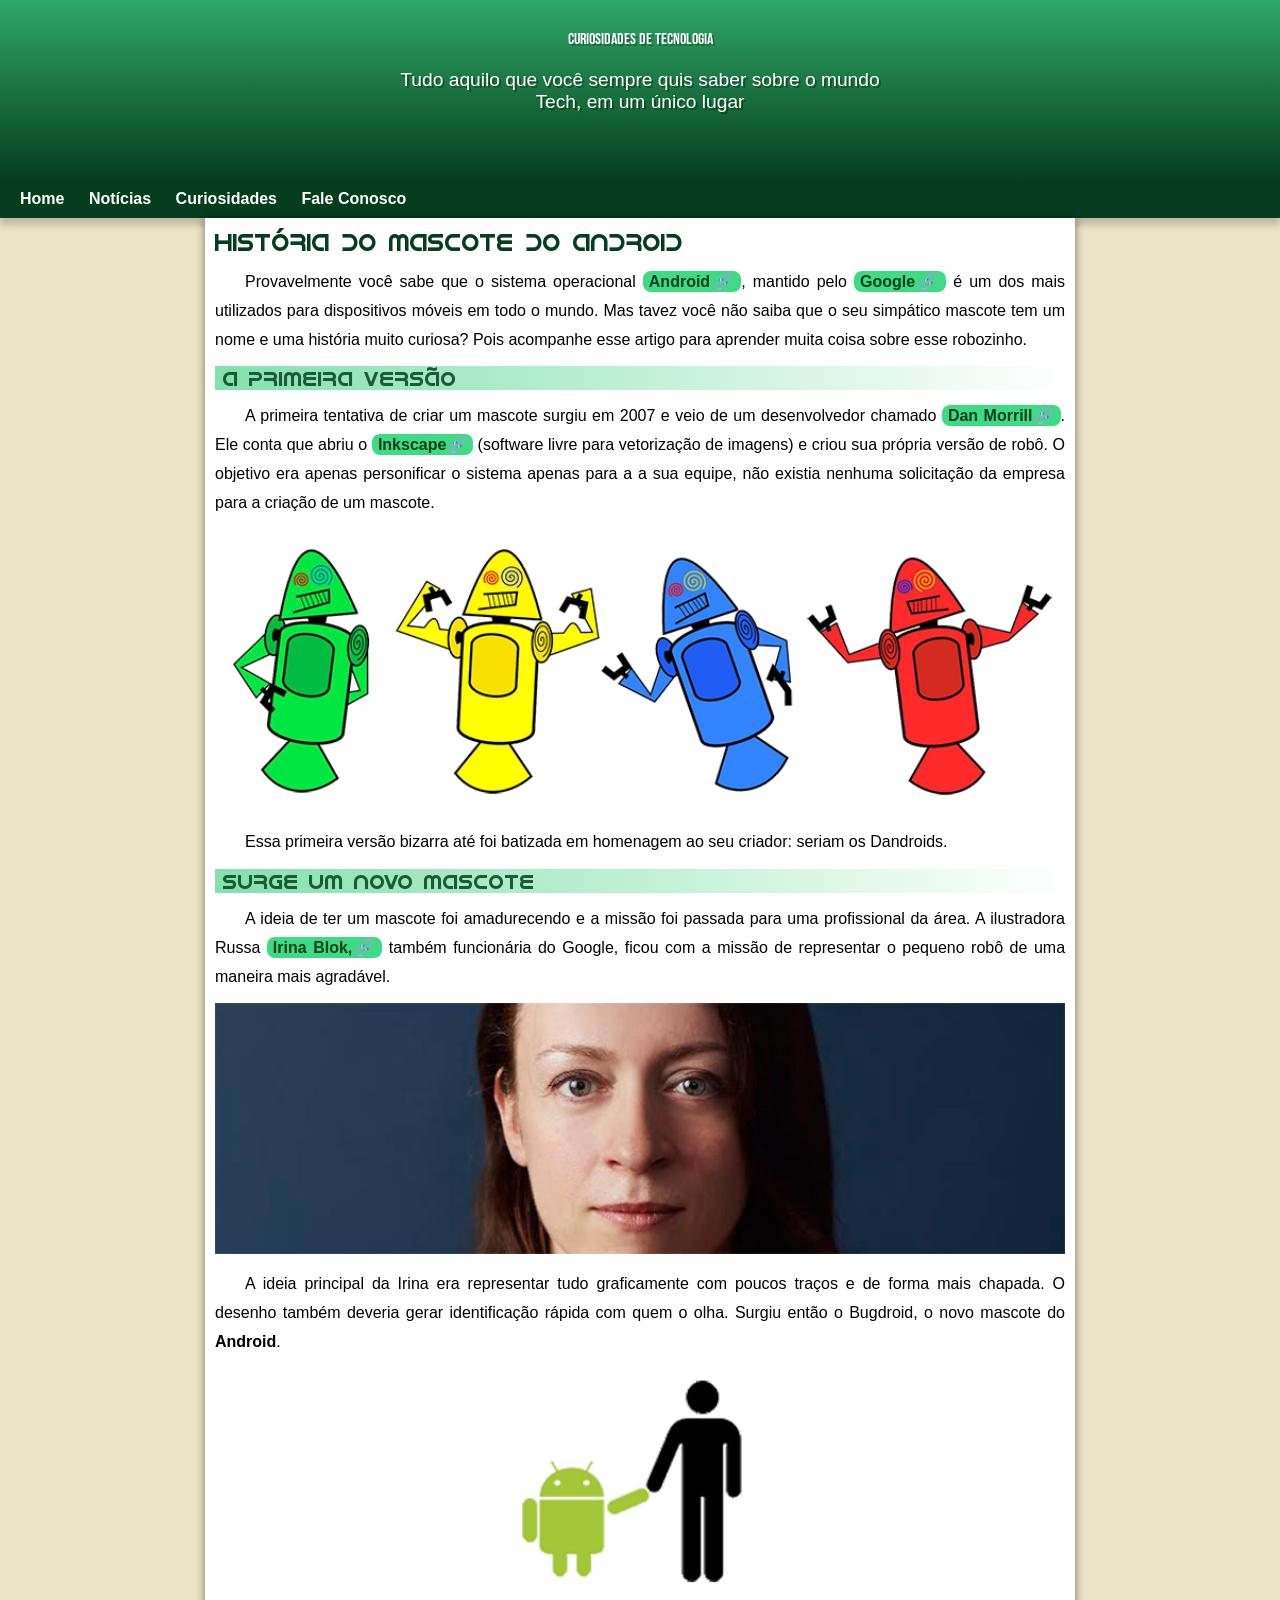
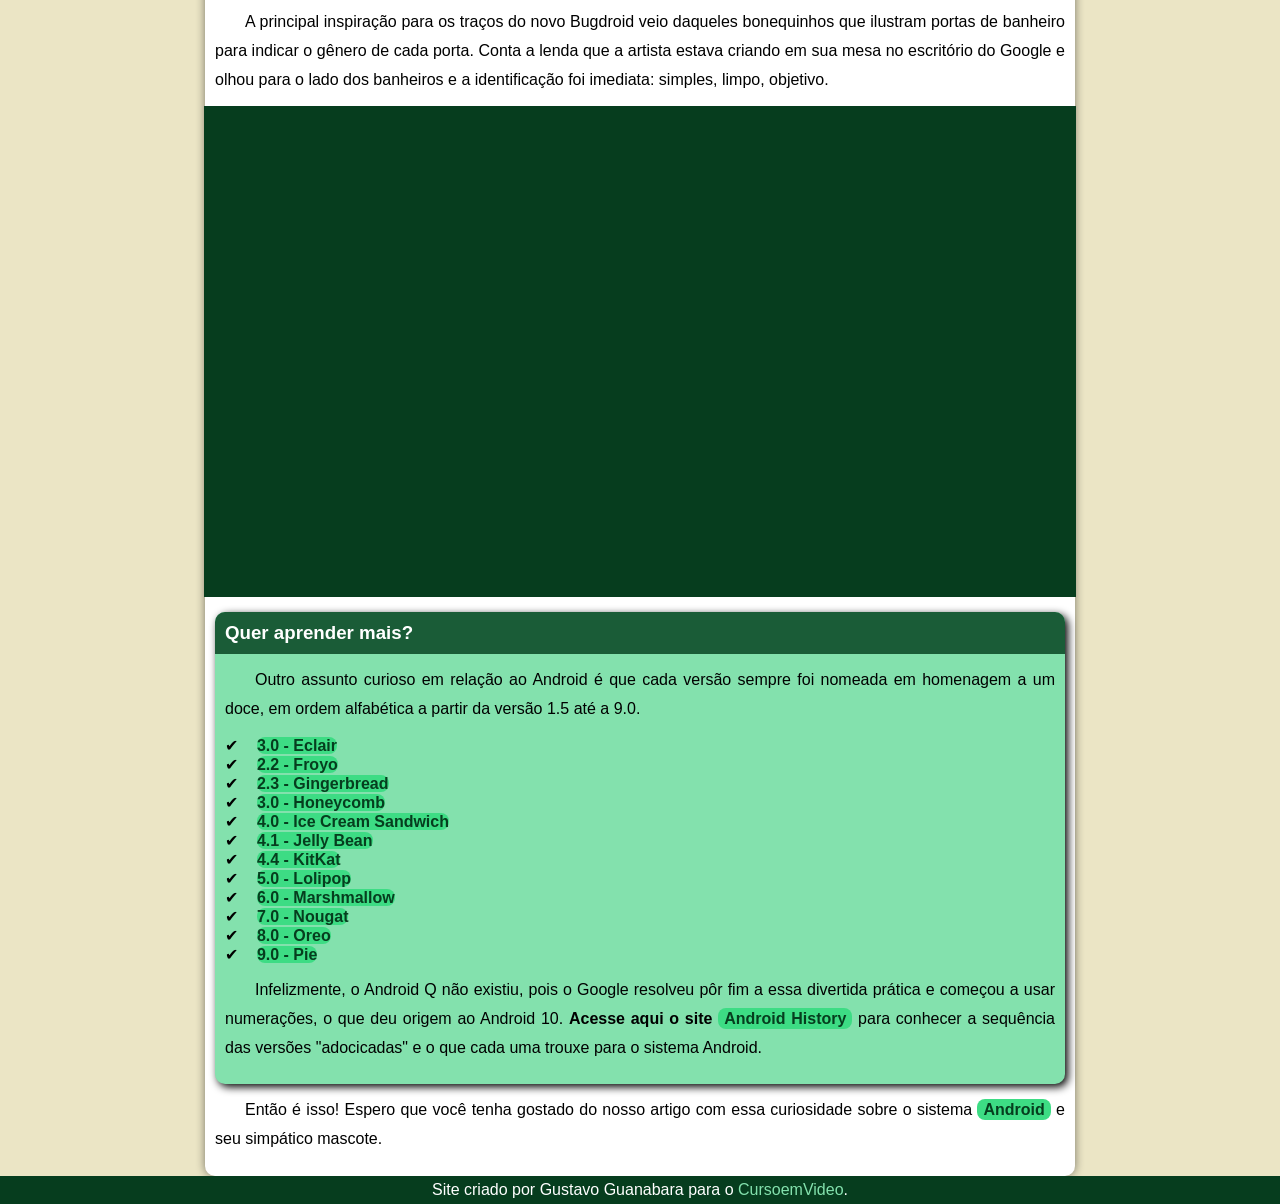
<file: index.html>
<!DOCTYPE html>
<html lang="en">

<head>
    <meta charset="UTF-8">
    <meta http-equiv="X-UA-Compatible" content="IE=edge">
    <meta name="viewport" content="width=device-width, initial-scale=1.0">
    <title>Bugdroid</title>
    <link rel="stylesheet" href="/estilo/style.css">
    <link rel="shortcut icon" href="/imagens/favicon.ico" type="image/x-icon">
</head>

<body>
    <header>
        <h1> Curiosidades de Tecnologia</h1>

        <p> Tudo aquilo que você sempre quis saber sobre o mundo Tech, em um único lugar</p>
    </header>
    <nav>
        <a href="#">Home</a>
        <a href="#">Notícias</a>
        <a href="#">Curiosidades</a>
        <a href="#">Fale Conosco</a>
    </nav>
    <main>
        <article>
            <h1>História do Mascote do Android</h1>

            <p>Provavelmente você sabe que o sistema operacional <a href="#" target="_blank"class="externo"> Android</a>, mantido
                pelo <a href="#" target="_blank"class="externo"> <strong> Google</strong></a>
                é um dos mais utilizados para dispositivos móveis em todo o mundo. Mas tavez você não saiba que o
                seu simpático
                mascote tem um nome e uma história muito curiosa? Pois acompanhe esse artigo para aprender muita
                coisa sobre
                esse robozinho.</p>

            <h2>A primeira versão</h2>

            <p>A primeira tentativa de criar um mascote surgiu em 2007 e veio de um desenvolvedor chamado <a
                    href="https://androidcommunity.com/dan-morrill-shows-us-the-android-mascot-that-almost-was-20130103/"
                    target="_blank" class="externo">
                    Dan
                    Morrill</a>. Ele conta
                que abriu o <a href="https://inkscape.org/pt-br/" target="_blank"class="externo" rel="site do linkscape">
                    Inkscape</a>
                (software livre para vetorização de imagens) e criou sua própria versão de robô. O objetivo
                era apenas personificar o sistema apenas para a a sua equipe, não existia nenhuma
                solicitação da empresa para a criação de um mascote.</p>

            <picture>
                <source media="(max-width:680px )" srcset="/imagens/dan-droids-pq.png">
                <img src="/imagens/dan-droids.png" alt="robozinho">
            </picture>

            <p> Essa primeira versão bizarra até foi batizada em homenagem ao seu criador: seriam os Dandroids.</p>

            <h2> Surge um novo mascote</h2>

            <p> A ideia de ter um mascote foi amadurecendo e a missão foi passada para uma profissional da área. A
                ilustradora Russa
                <a href="https://www.irinablok.com/" target="_blank"class="externo" rel="Irina blok "> Irina Blok,</a> também
                funcionária do Google, ficou
                com a missão de representar o pequeno robô de uma maneira mais
                agradável.
            </p>

            <picture>
                <source media="(max-width:680px )" srcset="/imagens/irina-blok-pq.jpg">
                <img src="/imagens/irina-blok.jpg" alt="criadora do Bugdroid">
            </picture>

            <p> A ideia principal da Irina era representar tudo graficamente com poucos traços e de forma mais
                chapada. O desenho também deveria gerar identificação rápida com quem o olha. Surgiu então o
                Bugdroid, o novo mascote
                do <strong>Android</strong>.
            </p>

            <img class="pequena" src="/imagens/bugdroid.png" alt="">

            <p> A principal inspiração para os traços do novo Bugdroid veio daqueles bonequinhos que ilustram portas
                de banheiro
                para indicar o gênero de cada porta. Conta a lenda que a artista estava criando em sua mesa no
                escritório do Google
                e olhou para o lado dos banheiros e a identificação foi imediata: simples, limpo, objetivo.</p>

            <div class="video">
                <iframe width="560" height="315" src="https://www.youtube.com/embed/l2UDgpLz20M"
                    title="YouTube video player" frameborder="0"
                    allow="accelerometer; autoplay; clipboard-write; encrypted-media; gyroscope; picture-in-picture; web-share"
                    allowfullscreen></iframe>
            </div>
            <aside>
                
                <h3>Quer aprender mais?</h3>

                <p> Outro assunto curioso em relação ao Android é que cada versão sempre foi nomeada em homenagem a
                    um
                    doce, em ordem
                    alfabética a partir da versão 1.5 até a 9.0.</p>
                <ul>
                    <li> <a href="#" target="_blank" rel="noopener noreferrer">3.0 - Eclair</a></li>
                    <li> <a href="#" target="_blank" rel="noopener noreferrer">2.2 - Froyo</a></li>
                    <li> <a href="#" target="_blank" rel="noopener noreferrer">2.3 - Gingerbread</a></li>
                    <li> <a href="#" target="_blank" rel="noopener noreferrer">3.0 - Honeycomb</a></li>
                    <li> <a href="#" target="_blank" rel="noopener noreferrer">4.0 - Ice Cream Sandwich</a></li>
                    <li> <a href="#" target="_blank" rel="noopener noreferrer">4.1 - Jelly Bean</a></li>
                    <li> <a href="#" target="_blank" rel="noopener noreferrer">4.4 - KitKat</a></li>
                    <li> <a href="#" target="_blank" rel="noopener noreferrer">5.0 - Lolipop</a></li>
                    <li> <a href="#" target="_blank" rel="noopener noreferrer">6.0 - Marshmallow</a></li>
                    <li> <a href="#" target="_blank" rel="noopener noreferrer">7.0 - Nougat</a></li>
                    <li> <a href="#" target="_blank" rel="noopener noreferrer">8.0 - Oreo</a></li>
                    <li> <a href="#" target="_blank" rel="noopener noreferrer">9.0 - Pie</a></li>
                </ul>
                <p> Infelizmente, o Android Q não existiu, pois o Google resolveu pôr fim a essa divertida prática e
                    começou a usar
                    numerações, o que deu origem ao Android 10.

                    <strong>Acesse aqui o site</strong> <a href="https://www.android.com/intl/pt-BR_br/history/"
                        target="_blank">Android History</a> para conhecer a sequência das versões
                    "adocicadas" e o que cada uma trouxe para o
                    sistema Android.
                </p>
            </aside>

            <p>Então é isso! Espero que você tenha gostado do nosso artigo com essa curiosidade sobre o sistema <a
                    href="#">Android</a> e seu
                simpático mascote.</p>


        </article>
    </main>
    <footer>
        <p> Site criado por Gustavo Guanabara para o <a href="https://www.cursoemvideo.com" target="_blank"
                rel="site curso em video"> CursoemVideo</a>.</p>
    </footer>
</body>

</html>
</file>
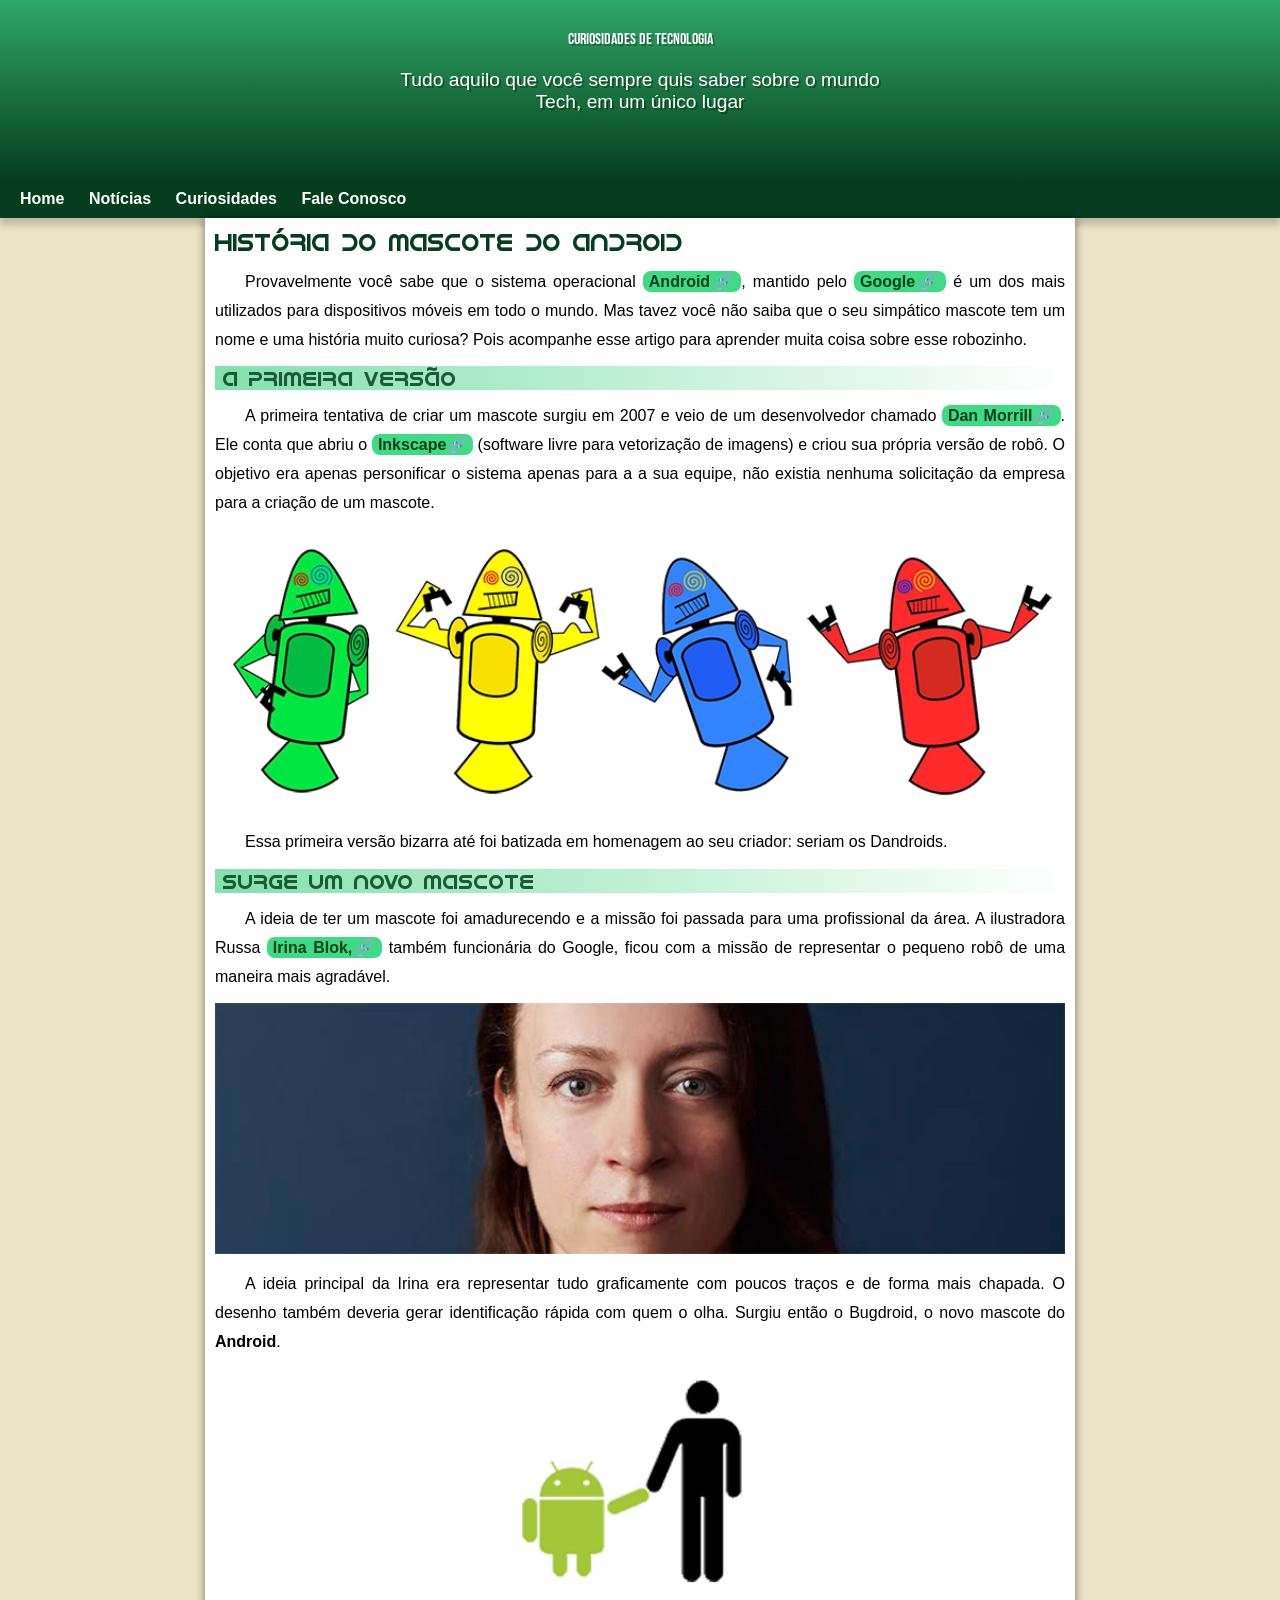
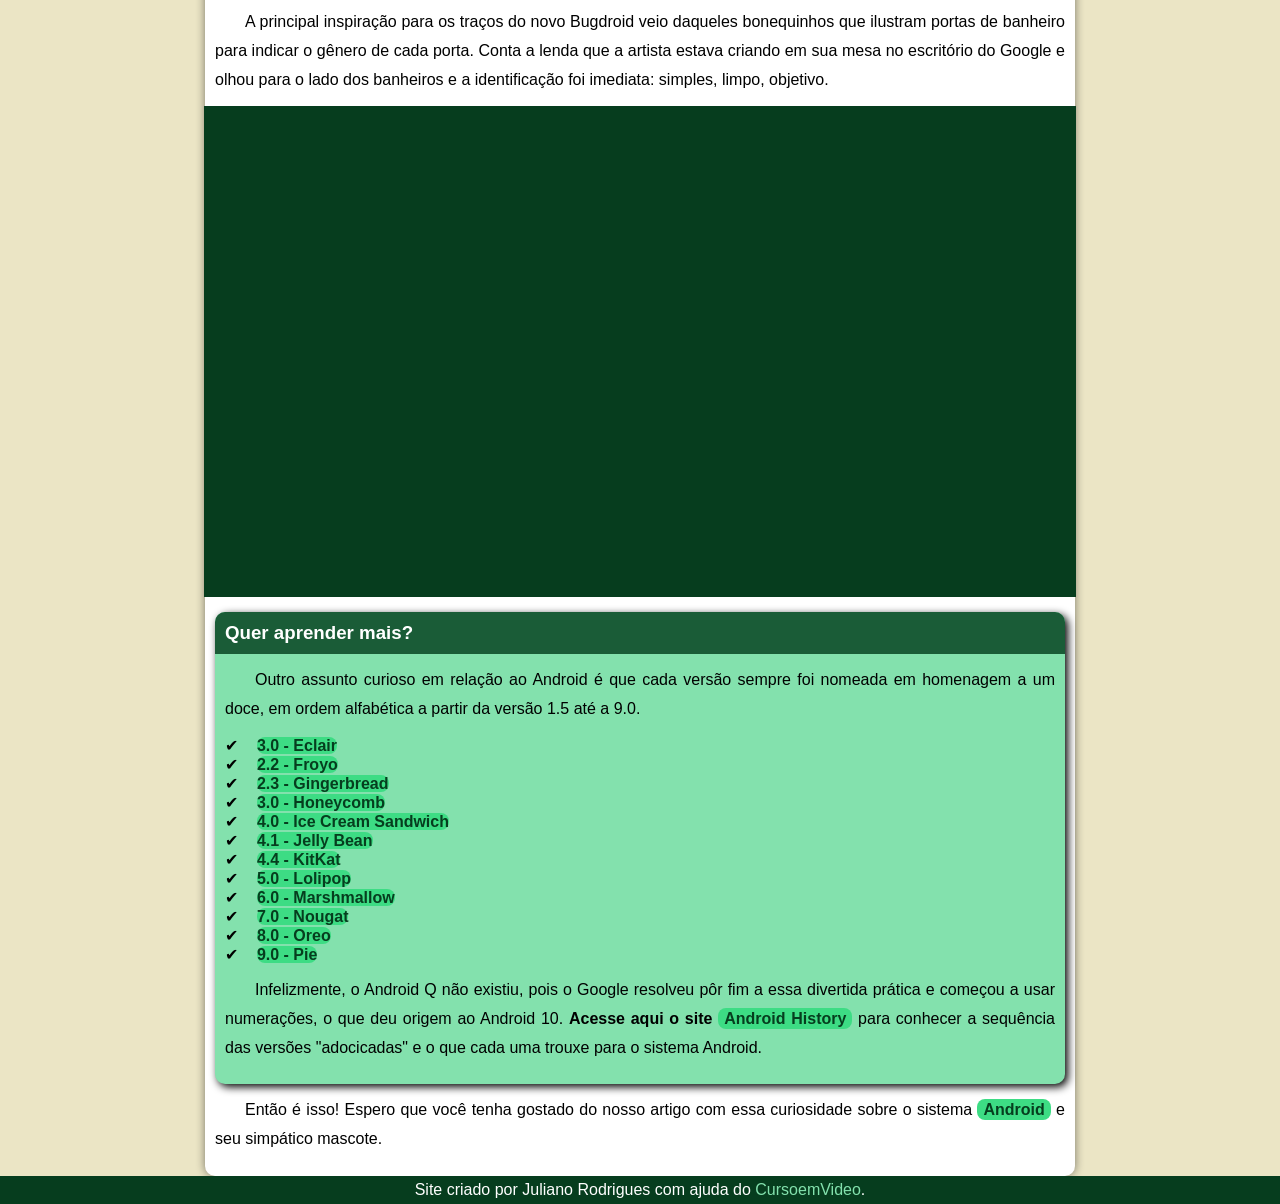
<file: android.html>
<!DOCTYPE html>
<html lang="en">

<head>
    <meta charset="UTF-8">
    <meta http-equiv="X-UA-Compatible" content="IE=edge">
    <meta name="viewport" content="width=device-width, initial-scale=1.0">
    <title>Bugdroid</title>
    <link rel="stylesheet" href="/estilo/style.css">
    <link rel="shortcut icon" href="/imagens/favicon.ico" type="image/x-icon">
</head>

<body>
    <header>
        <h1> Curiosidades de Tecnologia</h1>

        <p> Tudo aquilo que você sempre quis saber sobre o mundo Tech, em um único lugar</p>
    </header>
    <nav>
        <a href="#">Home</a>
        <a href="#">Notícias</a>
        <a href="#">Curiosidades</a>
        <a href="#">Fale Conosco</a>
    </nav>
    <main>
        <article>
            <h1>História do Mascote do Android</h1>

            <p>Provavelmente você sabe que o sistema operacional <a href="#" target="_blank"class="externo"> Android</a>, mantido
                pelo <a href="#" target="_blank"class="externo"> <strong> Google</strong></a>
                é um dos mais utilizados para dispositivos móveis em todo o mundo. Mas tavez você não saiba que o
                seu simpático
                mascote tem um nome e uma história muito curiosa? Pois acompanhe esse artigo para aprender muita
                coisa sobre
                esse robozinho.</p>

            <h2>A primeira versão</h2>

            <p>A primeira tentativa de criar um mascote surgiu em 2007 e veio de um desenvolvedor chamado <a
                    href="https://androidcommunity.com/dan-morrill-shows-us-the-android-mascot-that-almost-was-20130103/"
                    target="_blank" class="externo">
                    Dan
                    Morrill</a>. Ele conta
                que abriu o <a href="https://inkscape.org/pt-br/" target="_blank"class="externo" rel="site do linkscape">
                    Inkscape</a>
                (software livre para vetorização de imagens) e criou sua própria versão de robô. O objetivo
                era apenas personificar o sistema apenas para a a sua equipe, não existia nenhuma
                solicitação da empresa para a criação de um mascote.</p>

            <picture>
                <source media="(max-width:680px )" srcset="/imagens/dan-droids-pq.png">
                <img src="/imagens/dan-droids.png" alt="robozinho">
            </picture>

            <p> Essa primeira versão bizarra até foi batizada em homenagem ao seu criador: seriam os Dandroids.</p>

            <h2> Surge um novo mascote</h2>

            <p> A ideia de ter um mascote foi amadurecendo e a missão foi passada para uma profissional da área. A
                ilustradora Russa
                <a href="https://www.irinablok.com/" target="_blank"class="externo" rel="Irina blok "> Irina Blok,</a> também
                funcionária do Google, ficou
                com a missão de representar o pequeno robô de uma maneira mais
                agradável.
            </p>

            <picture>
                <source media="(max-width:680px )" srcset="/imagens/irina-blok-pq.jpg">
                <img src="/imagens/irina-blok.jpg" alt="criadora do Bugdroid">
            </picture>

            <p> A ideia principal da Irina era representar tudo graficamente com poucos traços e de forma mais
                chapada. O desenho também deveria gerar identificação rápida com quem o olha. Surgiu então o
                Bugdroid, o novo mascote
                do <strong>Android</strong>.
            </p>

            <img class="pequena" src="/imagens/bugdroid.png" alt="">

            <p> A principal inspiração para os traços do novo Bugdroid veio daqueles bonequinhos que ilustram portas
                de banheiro
                para indicar o gênero de cada porta. Conta a lenda que a artista estava criando em sua mesa no
                escritório do Google
                e olhou para o lado dos banheiros e a identificação foi imediata: simples, limpo, objetivo.</p>

            <div class="video">
                <iframe width="560" height="315" src="https://www.youtube.com/embed/l2UDgpLz20M"
                    title="YouTube video player" frameborder="0"
                    allow="accelerometer; autoplay; clipboard-write; encrypted-media; gyroscope; picture-in-picture; web-share"
                    allowfullscreen></iframe>
            </div>
            <aside>
                
                <h3>Quer aprender mais?</h3>

                <p> Outro assunto curioso em relação ao Android é que cada versão sempre foi nomeada em homenagem a
                    um
                    doce, em ordem
                    alfabética a partir da versão 1.5 até a 9.0.</p>
                <ul>
                    <li> <a href="#" target="_blank" rel="noopener noreferrer">3.0 - Eclair</a></li>
                    <li> <a href="#" target="_blank" rel="noopener noreferrer">2.2 - Froyo</a></li>
                    <li> <a href="#" target="_blank" rel="noopener noreferrer">2.3 - Gingerbread</a></li>
                    <li> <a href="#" target="_blank" rel="noopener noreferrer">3.0 - Honeycomb</a></li>
                    <li> <a href="#" target="_blank" rel="noopener noreferrer">4.0 - Ice Cream Sandwich</a></li>
                    <li> <a href="#" target="_blank" rel="noopener noreferrer">4.1 - Jelly Bean</a></li>
                    <li> <a href="#" target="_blank" rel="noopener noreferrer">4.4 - KitKat</a></li>
                    <li> <a href="#" target="_blank" rel="noopener noreferrer">5.0 - Lolipop</a></li>
                    <li> <a href="#" target="_blank" rel="noopener noreferrer">6.0 - Marshmallow</a></li>
                    <li> <a href="#" target="_blank" rel="noopener noreferrer">7.0 - Nougat</a></li>
                    <li> <a href="#" target="_blank" rel="noopener noreferrer">8.0 - Oreo</a></li>
                    <li> <a href="#" target="_blank" rel="noopener noreferrer">9.0 - Pie</a></li>
                </ul>
                <p> Infelizmente, o Android Q não existiu, pois o Google resolveu pôr fim a essa divertida prática e
                    começou a usar
                    numerações, o que deu origem ao Android 10.

                    <strong>Acesse aqui o site</strong> <a href="https://www.android.com/intl/pt-BR_br/history/"
                        target="_blank">Android History</a> para conhecer a sequência das versões
                    "adocicadas" e o que cada uma trouxe para o
                    sistema Android.
                </p>
            </aside>

            <p>Então é isso! Espero que você tenha gostado do nosso artigo com essa curiosidade sobre o sistema <a
                    href="#">Android</a> e seu
                simpático mascote.</p>


        </article>
    </main>
    <footer>
        <p> Site criado por Juliano Rodrigues com ajuda do <a href="https://www.cursoemvideo.com" target="_blank"
                rel="site curso em video"> CursoemVideo</a>.</p>
    </footer>
</body>

</html>
</file>
<file: estilo/style.css>
@import url('https://fonts.googleapis.com/css2?family=Bebas+Neue&display=swap');

@font-face {
    font-family: 'Android';
    src: url(/fontes/IDroid.otf) format('opentype');
    font-weight: normal;
}

:root {
    --cor0: #ebe5c5;
    --cor1: #83e1ad;
    --cor2: #3ddc84;
    --cor3: #2fa866;
    --cor4: #1a5c37;
    --cor5: #063d1e;

    --fonte-padrao: Arial, verdana, helvetica, sans-serif;
    --fonte-destaque: 'bebas neue', cursive;
    --fonte-android: 'Android', cursive;
}

* {
    margin: 0px;
    padding: 0px;
}

body {
    background-color: var(--cor0);
    font-family: var(--fonte-padrao);
}
a.externo::after{
    content: '\1F517';
}
main p{
    margin: 12px 0px;
    text-align: justify;
    text-indent: 30px;
    line-height: 1.8em;
    font-size: 1em;
}
main strong{
    color: var(cor4);
    font-weight: bold;
}
main a{
    text-decoration: none;
    font-weight: bold;
    color: var(--cor5);
    background-color: #3ddc84;
    padding: 2px 6px;
    border-radius: 8px;
}
main a:hover{
    text-decoration: underline;
    color:var(--cor3)
}

header {
    background-image: linear-gradient(to bottom, var(--cor3),var(--cor5));
    background-color: var(--cor5);
    min-height: 150px;
    text-align: center;
    padding-top: 30px;
}

header>h1 {
    color: white;
    font-family: var(--fonte-destaque);
    font-size: 16px;
    margin-bottom: 20px;
    font-weight: normal;
    text-shadow: 2px 2px 0px rgba(0, 0, 0, 0.267);
}

header>p {
    color: white;
    font-family: var(--fonte-padrao);
    font-size: 1.2em;
    max-width: 500px;
    margin: auto;
    text-shadow: 2px 2px 0px rgba(0, 0, 0, 0.315);
    padding-left: 10px;
    padding-right: 10px;
    padding-bottom:  20px;
}

nav {
    background-color: var(--cor5);
    padding: 10px;
    box-shadow: 0px 7px 7px rgba(0, 0, 0, 0.192);
}
nav>a{
    color: white;
    text-decoration: none;
    padding: 10px;
    font-weight: bold;
}
nav>a:hover{
    background-color: var(--cor3);
    color: var(--cor5);
    transition: .5s;
    border-radius: 8px;
}

main {
    padding: 10px;
    margin: auto;
    min-width: 300px;
    max-width: 850px;
    background-color: white;
    box-shadow: 0px 0px 10px rgba(0, 0, 0, 0.493);
    border-bottom-left-radius: 10px;
    border-bottom-right-radius: 10px;
}

main h1 {
    color: var(--cor5);
    font-family: var(--fonte-android);
    font-weight: normal;
}

main h2 {
    font-family: var(--fonte-android);
    color: var(--cor4);
    font-size: 1.3em;
    text-indent: 8px;
    background-image: linear-gradient(to right, var(--cor1), transparent);
    font-weight: normal;
}
main h3{
    color: #2fa866;
}

main img{
    width: 100%;
}
main img.pequena{
    max-width: 350px;
    display: block;
    margin: auto;
}

footer {
    background-color: var(--cor5);
    color: white;
    text-align: center;
    padding: 5px;
    font-size: 0.8;
}
footer a{
    text-decoration: none;
    color: var(--cor1);
}
footer a:hover{
    text-decoration: underline;
}

div.video{
    background-color: var(--cor5);
    margin: 0px -11px 15px ;
    padding: 20px;
    position: relative; 
    padding-bottom: 55.4%;
}
div.video>iframe{
    position: absolute;
    top: 5%;
    left: 5%;
    width: 90%;
    height: 90%;
   
}
aside{
    background-color: var(--cor1);
    border-radius: 10px;
    padding: 10px;
    box-shadow: 3px 3px 8px rgba(0,0, 1, 2.5);
}
aside >h3{
    background-color: var(--cor4);
    color: white;
    padding: 10px;
    margin: -10px -10px 0px -10px;
    border-radius: 10px 10px 0px 0px;
}
aside > ul {
    list-style-type: '\2714\00A0';
    list-style-position: inside;
}
aside li a{
    padding: 0px;
    border-radius: 8px;
    margin: 10px;
}
</file>
